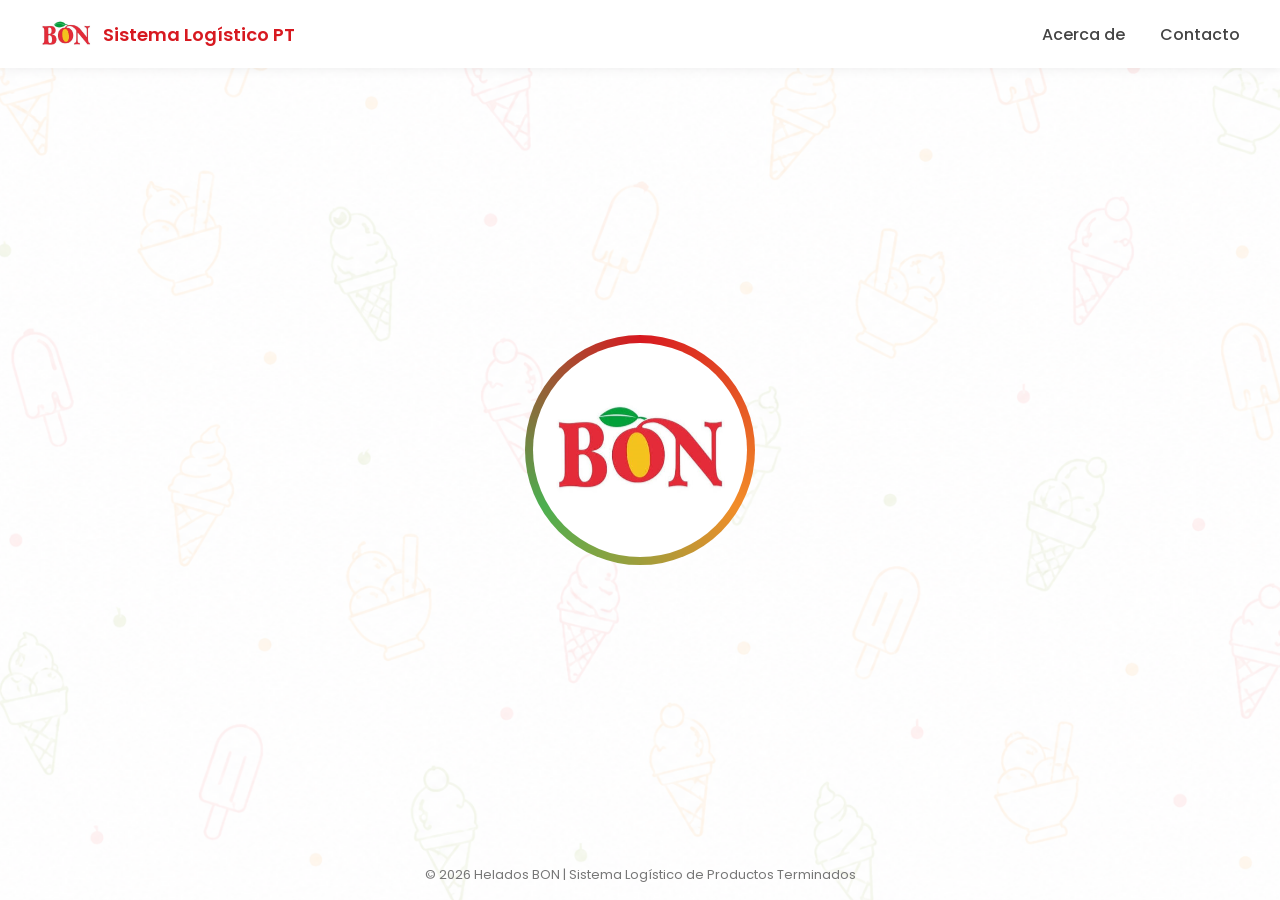
<file: index.html>
<!DOCTYPE html>
<html lang="es">
<head>
    <meta charset="UTF-8">
    <meta name="viewport" content="width=device-width, initial-scale=1.0">

    <title>Helados BON | Sistema Logístico PT</title>

    <!-- Google Fonts -->
    <link href="https://fonts.googleapis.com/css2?family=Poppins:wght@300;400;500;600;700&display=swap" rel="stylesheet">

    <!-- Font Awesome -->
    <link rel="stylesheet"
    href="https://cdnjs.cloudflare.com/ajax/libs/font-awesome/6.7.2/css/all.min.css">

    <!-- CSS -->
    <link rel="stylesheet" href="css/style.css?v=20260822-login-1">
	
	<link rel="icon" type="image/jpeg" href="img/icon.png">

</head>

<body class="pagina-login">

<!-- Fondo -->
<div class="background-pattern"></div>

<!-- Barra Superior -->
<header>

    <nav>

        <div class="logo-nav">

            <img src="img/logo.png" alt="Helados BON">

            <span>Sistema Logístico PT</span>

        </div>

        <ul>

            <li><a href="#" aria-label="Acerca del Sistema Logístico PT">Acerca de</a></li>

            <li><a href="#" aria-label="Información de contacto">Contacto</a></li>

        </ul>

    </nav>

</header>

<main class="login-contenedor-principal" id="loginContenedorPrincipal">

<!-- Pantalla Inicial -->

<section class="welcome-screen">

    <div id="logoContainer">

        <div class="circle-border"></div>

        <img src="img/logo.png"
             class="main-logo"
             alt="Helados BON">

    </div>

</section>

<!-- Login -->

<section class="login-section hidden" id="loginSection">

    <div class="login-card">

        <h2>Acceso al Sistema</h2>

        <p>Ingrese sus credenciales</p>

       <form id="loginForm">

    <div class="input-group">

        <i class="fa-solid fa-id-card"></i>

        <input
            type="text"
            id="usuario"
            placeholder="Usuario"
            required>

    </div>

    <div class="input-group">

        <i class="fa-solid fa-lock"></i>

        <input
            type="password"
            id="password"
            placeholder="Contraseña"
            required>

    </div>

    <div class="remember">

        <label>

            <input type="checkbox" id="recordarme">

            Recordarme

        </label>

    </div>

    <button type="submit">

        Iniciar Sesión

    </button>

    <p id="mensaje" style="margin-top:15px;text-align:center;"></p>

</form>

        <a href="#" class="forgot">

            ¿Olvidó su contraseña?

        </a>

    </div>

</section>

</main>

<!-- Footer -->

<footer>

    © 2026 Helados BON | Sistema Logístico de Productos Terminados

</footer>

<!-- Confirmación personalizada de sesión activa -->

<div class="login-capa-emergente" id="loginDialogoSesion" hidden>

    <section class="login-dialogo" role="dialog" aria-modal="true"
        aria-labelledby="loginDialogoTitulo" aria-describedby="loginDialogoDescripcion">

        <div class="login-dialogo-icono" aria-hidden="true">
            <i class="fa-solid fa-user-shield"></i>
        </div>

        <span class="login-dialogo-etiqueta">SEGURIDAD DE LA CUENTA</span>

        <h2 id="loginDialogoTitulo">Ya tienes una sesión abierta</h2>

        <p id="loginDialogoDescripcion">
            Tu cuenta está activa en otro dispositivo. Puedes cerrar esa sesión
            e ingresar desde este equipo.
        </p>

        <div class="login-dialogo-acciones">

            <button type="button" id="loginCancelarSesion"
                class="login-dialogo-boton login-dialogo-boton-secundario">
                Cancelar
            </button>

            <button type="button" id="loginConfirmarSesion"
                class="login-dialogo-boton login-dialogo-boton-primario">
                <i class="fa-solid fa-arrow-right-to-bracket"></i>
                Continuar aquí
            </button>

        </div>

    </section>

</div>

<!-- Cargador exclusivo de la pantalla de ingreso -->

<div class="login-capa-emergente login-capa-cargador" id="loginCargador" hidden
    aria-live="polite" aria-busy="true">

    <section class="login-cargador-tarjeta">

        <span class="login-cargador-anillo" aria-hidden="true"></span>

        <h2 id="loginCargadorTitulo">Iniciando sesión</h2>

        <p id="loginCargadorDescripcion">Estamos validando tus credenciales.</p>

    </section>

</div>

<!-- JavaScript -->

<script src="js/app.js?v=20260822-login-1"></script>

</body>
</html>
</file>
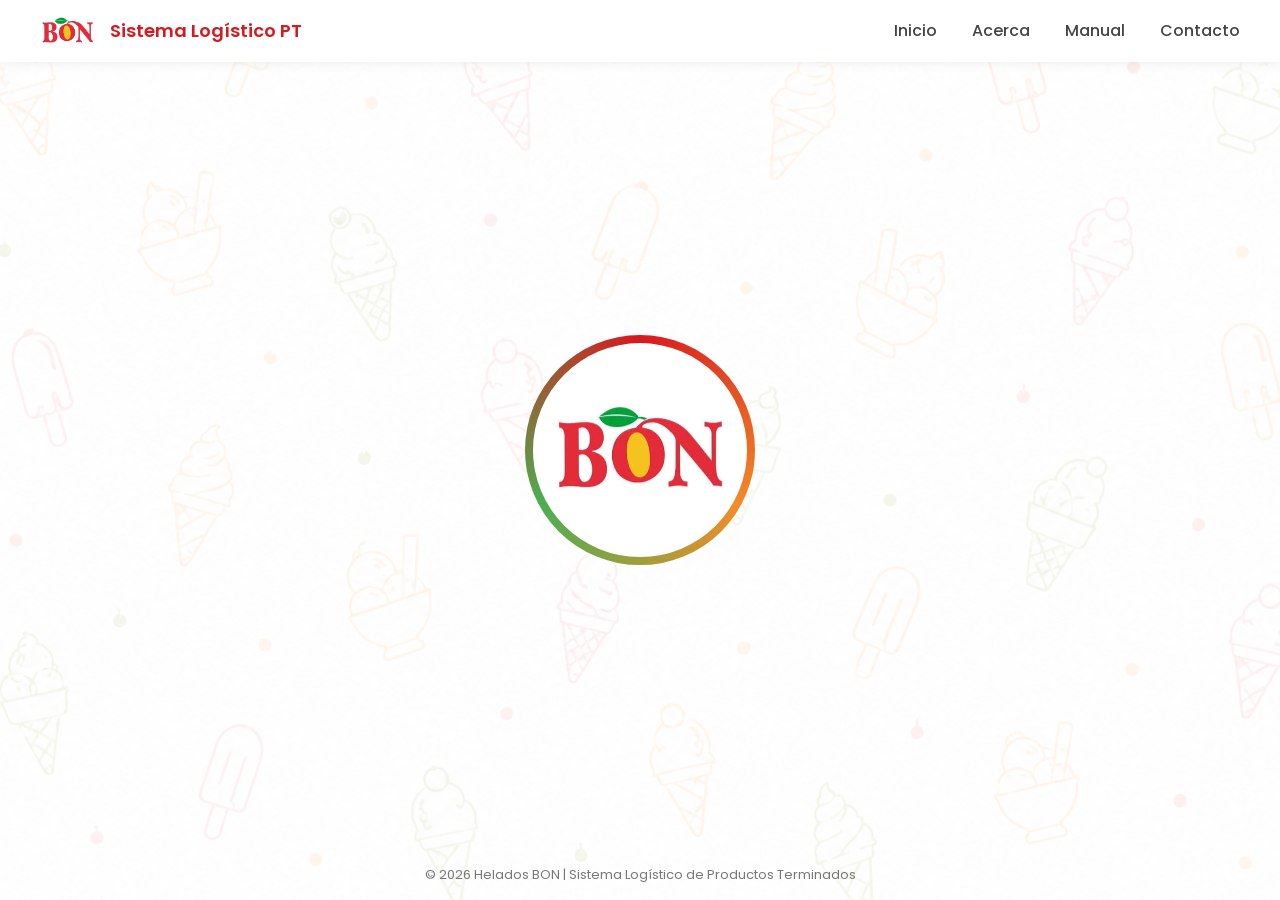
<file: Old version/index.html>
<!DOCTYPE html>
<html lang="es">
<head>
    <meta charset="UTF-8">
    <meta name="viewport" content="width=device-width, initial-scale=1.0">

    <title>Helados BON | Sistema Logístico PT</title>

    <!-- Google Fonts -->
    <link href="https://fonts.googleapis.com/css2?family=Poppins:wght@300;400;500;600;700&display=swap" rel="stylesheet">

    <!-- Font Awesome -->
    <link rel="stylesheet"
    href="https://cdnjs.cloudflare.com/ajax/libs/font-awesome/6.7.2/css/all.min.css">

    <!-- CSS -->
    <link rel="stylesheet" href="css/style.css">
	
	<link rel="stylesheet" href="./css/responsive.css?v=1.0.1">
	
	<link rel="icon" type="image/jpeg" href="img/icon.png">

</head>

<body>

<!-- Fondo -->
<div class="background-pattern"></div>

<!-- Barra Superior -->
<header>

    <nav>

        <div class="logo-nav">

            <img src="img/logo.png" alt="Helados BON">

            <span>Sistema Logístico PT</span>

        </div>

        <ul>

            <li><a href="#">Inicio</a></li>

            <li><a href="#">Acerca</a></li>

            <li><a href="#">Manual</a></li>

            <li><a href="#">Contacto</a></li>

        </ul>

    </nav>

</header>

<!-- Pantalla Inicial -->

<section class="welcome-screen">

    <div id="logoContainer">

        <div class="circle-border"></div>

        <img src="img/logo.png"
             class="main-logo"
             alt="Helados BON">

    </div>

</section>

<!-- Login -->

<section class="login-section hidden" id="loginSection">

    <div class="login-card">

        <h2>Acceso al Sistema</h2>

        <p>Ingrese sus credenciales</p>

       <form id="loginForm">

    <div class="input-group">

        <i class="fa-solid fa-id-card"></i>

        <input
            type="text"
            id="usuario"
            placeholder="Usuario"
            required>

    </div>

    <div class="input-group">

        <i class="fa-solid fa-lock"></i>

        <input
            type="password"
            id="password"
            placeholder="Contraseña"
            required>

    </div>

    <div class="remember">

        <label>

            <input type="checkbox" id="recordarme">

            Recordarme

        </label>

    </div>

    <button type="submit">

        Iniciar Sesión

    </button>

    <p id="mensaje" style="margin-top:15px;text-align:center;"></p>

</form>

        <a href="#" class="forgot">

            ¿Olvidó su contraseña?

        </a>

    </div>

</section>

<!-- Footer -->

<footer>

    © 2026 Helados BON | Sistema Logístico de Productos Terminados

</footer>

<!-- JavaScript -->

<script src="js/app.js"></script>




<script src="js/app.js"></script>

</body>
</html>
</file>
<file: css/style.css>
/* ===========================
   RESET
=========================== */

*{
    margin:0;
    padding:0;
    box-sizing:border-box;
}

body{

    font-family:'Poppins',sans-serif;
    background:#ffffff;
    overflow:hidden;
    color:#333;

}

/*==========================
FONDO
==========================*/

.background-pattern{

    position: fixed;
    inset: 0;

    background-image: url("../img/fondo.png");
    background-repeat: no-repeat;
    background-position: center center;
    background-size: cover;

    opacity: 0.70;

    z-index: -2;

}


/*==========================
NAVBAR
==========================*/

header{

    width:100%;
    position:fixed;
    top:0;
    left:0;

    background:white;

    box-shadow:0 2px 10px rgba(0,0,0,.06);

    z-index:999;

}

nav{

    max-width:1300px;

    margin:auto;

    display:flex;

    justify-content:space-between;

    align-items:center;

    padding:15px 40px;

}

.logo-nav{

    display:flex;

    align-items:center;

    gap:15px;

}

.logo-nav img{

    width:55px;

}

.logo-nav span{

    font-size:var(--ui-fs-18, 18px);

    font-weight:600;

    color:#D71920;

}

nav ul{

    display:flex;

    list-style:none;

    gap:35px;

}

nav a{

    text-decoration:none;

    color:#444;

    font-weight:500;

    transition:.3s;

}

nav a:hover{

    color:#D71920;

}


/*==========================
PANTALLA PRINCIPAL
==========================*/

.welcome-screen{

    width:100%;
    height:100vh;

    display:flex;

    justify-content:center;

    align-items:center;

}


/*==========================
LOGO
==========================*/

#logoContainer{

    position:fixed;

    top:50%;
    left:50%;

    transform:translate(-50%, -50%);

    display:flex;
    justify-content:center;
    align-items:center;
    flex-direction:column;

    transition:all 1.5s ease;

    z-index:100;

}

.main-logo{

    width:180px;

    z-index:2;

    animation:logoZoom 2s ease forwards;

}


/*==========================
BORDE CIRCULAR
==========================*/

.circle-border{

    position:absolute;

    width:230px;

    height:230px;

    border-radius:50%;

    background:conic-gradient(

    #D71920,

    #F28C28,

    #4CAF50,

    #D71920

    );

    animation:rotateBorder 6s linear infinite;

    z-index:1;

}

.circle-border::after{

    content:"";

    position:absolute;

    inset:8px;

    background:white;

    border-radius:50%;

}


/*==========================
ANIMACIONES
==========================*/

@keyframes rotateBorder{

    from{

        transform:rotate(0deg);

    }

    to{

        transform:rotate(360deg);

    }

}

@keyframes logoZoom{

    0%{

        transform:scale(.5);

        opacity:0;

    }

    50%{

        opacity:1;

    }

    100%{

        transform:scale(1);

    }

}


/*==========================
LOGIN
==========================*/

.login-section{
    position: fixed;
    top: 250px;
    left: 50%;
    transform: translateX(-50%);
    width: 100%;
    display: flex;
    justify-content: center;
    opacity: 0;
    transition: opacity .8s ease;
    z-index: 50;
}

.login-section.show{
    opacity: 1;
    pointer-events: auto;
}

.hidden{
    pointer-events: none;
}

.login-card{

    width:390px;

    background:white;

    border-radius:18px;

    padding:40px;

    box-shadow:0 20px 40px rgba(0,0,0,.12);

}

.login-card h2{

    color:#D71920;

    text-align:center;

    margin-bottom:8px;

}

.login-card p{

    text-align:center;

    margin-bottom:30px;

    color:#666;

}


/*==========================
INPUTS
==========================*/

.input-group{

    display:flex;

    align-items:center;

    gap:12px;

    border:2px solid #ececec;

    border-radius:12px;

    padding:15px;

    margin-bottom:18px;

    transition:.35s;

}

.input-group i{

    color:#D71920;

}

.input-group input{

    border:none;

    outline:none;

    width:100%;

    font-size:var(--ui-fs-15, 15px);

}

.input-group:focus-within{

    border-color:#D71920;

    box-shadow:0 0 15px rgba(242,140,40,.35);

}


/*==========================
CHECKBOX
==========================*/

.remember{

    margin-bottom:25px;

    font-size:var(--ui-fs-14, 14px);

}


/*==========================
BOTON
==========================*/

button{

    width:100%;

    padding:15px;

    border:none;

    border-radius:12px;

    cursor:pointer;

    color:white;

    font-size:var(--ui-fs-16, 16px);

    font-weight:600;

    background:linear-gradient(

    90deg,

    #D71920,

    #F28C28,

    #4CAF50

    );

    transition:.35s;

}

button:hover{

    transform:scale(1.03);

    box-shadow:0 10px 25px rgba(0,0,0,.2);

}


/*==========================
LINK
==========================*/

.forgot{

    display:block;

    text-align:center;

    margin-top:25px;

    color:#D71920;

    text-decoration:none;

}


/*==========================
FOOTER
==========================*/

footer{

    position:fixed;

    bottom:15px;

    width:100%;

    text-align:center;

    color:#777;

    font-size:var(--ui-fs-13, 13px);

}


/*==========================
RESPONSIVE
==========================*/

@media(max-width:768px){

nav{

flex-direction:column;

gap:15px;

}

nav ul{

gap:18px;

flex-wrap:wrap;

justify-content:center;

}

.login-card{

width:90%;

}

.main-logo{

width:140px;

}

.circle-border{

width:180px;

height:180px;

}

}

/* =========================================================
   NOTIFICACIONES GLOBALES — CONTRASTE Y LEGIBILIDAD
   ========================================================= */

.notificacion,
.notificacion-sistema,
.alerta-flotante,
.toast,
.toast-sistema,
.sistema-toast,
.mensaje-flotante {
    color: #ffffff !important;
}

.notificacion *,
.notificacion-sistema *,
.alerta-flotante *,
.toast *,
.toast-sistema *,
.sistema-toast *,
.mensaje-flotante * {
    color: #ffffff !important;
}

.notificacion .mensaje,
.notificacion-sistema .mensaje,
.alerta-flotante .mensaje,
.toast .mensaje,
.toast-sistema .mensaje,
.sistema-toast .mensaje,
.mensaje-flotante .mensaje,
.notificacion p,
.notificacion-sistema p,
.alerta-flotante p,
.toast p,
.toast-sistema p,
.sistema-toast p {
    color: #ffffff !important;
    opacity: 1 !important;
}

.notificacion i,
.notificacion-sistema i,
.alerta-flotante i,
.toast i,
.toast-sistema i,
.sistema-toast i {
    color: #ffffff !important;
    opacity: 1 !important;
}

.notificacion button,
.notificacion-sistema button,
.alerta-flotante button,
.toast button,
.toast-sistema button,
.sistema-toast button {
    color: #ffffff !important;
    opacity: 0.9 !important;
}

.notificacion button:hover,
.notificacion-sistema button:hover,
.alerta-flotante button:hover,
.toast button:hover,
.toast-sistema button:hover,
.sistema-toast button:hover {
    opacity: 1 !important;
}

/* =========================================================
   LOGIN RESPONSIVE — ALTURA ADAPTABLE Y SCROLL SEGURO
   ========================================================= */

html:has(body.pagina-login) {
    min-height: 100%;
}

body.pagina-login {
    min-height: 100vh;
    min-height: 100dvh;
    display: flex;
    flex-direction: column;
    overflow-x: hidden;
    overflow-y: auto;
}

body.pagina-login.login-emergente-abierto {
    overflow: hidden;
}

.pagina-login > header {
    position: sticky;
    inset: 0 0 auto;
    flex: 0 0 auto;
}

.pagina-login > header nav {
    min-height: 68px;
    padding: 10px clamp(18px, 4vw, 40px);
}

.pagina-login > header nav ul {
    gap: clamp(16px, 4vw, 35px);
}

.pagina-login .logo-nav {
    gap: 11px;
}

.pagina-login .logo-nav img {
    width: clamp(38px, 5vw, 52px);
}

.pagina-login .logo-nav span {
    font-size: clamp(14px, 2.1vw, 18px);
    white-space: nowrap;
}

.login-contenedor-principal {
    flex: 1 0 auto;
    width: min(100%, 540px);
    min-height: 0;
    margin-inline: auto;
    display: flex;
    flex-direction: column;
    align-items: center;
    justify-content: center;
    gap: clamp(10px, 2vh, 20px);
    padding: clamp(12px, 3vh, 28px) 16px;
}

.pagina-login .welcome-screen {
    position: relative;
    width: 100%;
    height: clamp(108px, 22vh, 190px);
    flex: 0 0 auto;
}

.pagina-login.login-listo #logoContainer {
    position: relative;
    top: auto;
    left: auto;
    transform: none;
    width: clamp(108px, 22vh, 190px);
    height: clamp(108px, 22vh, 190px);
    overflow: hidden;
    border-radius: 50%;
    will-change: transform;
}

.pagina-login.login-listo .main-logo {
    width: clamp(70px, 14vh, 120px);
    max-width: calc(100% - 34px);
    max-height: calc(100% - 34px);
    object-fit: contain;
}

.pagina-login.login-listo .circle-border {
    width: clamp(108px, 22vh, 190px);
    height: clamp(108px, 22vh, 190px);
}

.pagina-login .login-section {
    position: relative;
    top: auto;
    left: auto;
    transform: none;
    width: 100%;
    flex: 0 0 auto;
}

.pagina-login .login-card {
    width: min(390px, 100%);
    padding: clamp(20px, 4vh, 38px);
}

.pagina-login .login-card h2 {
    font-size: clamp(21px, 3.3vw, 28px);
}

.pagina-login .login-card > p {
    margin-bottom: clamp(16px, 3vh, 28px);
    font-size: clamp(13px, 2vw, 16px);
}

.pagina-login .input-group {
    min-height: 48px;
    padding: clamp(10px, 1.7vh, 15px);
    margin-bottom: clamp(11px, 2vh, 18px);
}

.pagina-login .remember {
    margin-bottom: clamp(14px, 2.5vh, 23px);
}

.pagina-login .forgot {
    margin-top: clamp(14px, 2.5vh, 23px);
    font-size: clamp(12px, 1.7vw, 14px);
}

.pagina-login #mensaje {
    min-height: 0;
    margin-bottom: 0;
    font-size: 12px;
}

.pagina-login > footer {
    position: static;
    flex: 0 0 auto;
    padding: 10px 14px 15px;
    font-size: clamp(10px, 1.6vw, 13px);
    line-height: 1.45;
}

/* =========================================================
   VENTANA DE SESIÓN ACTIVA Y CARGADOR DEL LOGIN
   ========================================================= */

.login-capa-emergente[hidden] {
    display: none !important;
}

.login-capa-emergente {
    position: fixed;
    inset: 0;
    z-index: 5000;
    display: grid;
    place-items: center;
    padding: 18px;
    background: rgba(22, 25, 30, .54);
    -webkit-backdrop-filter: blur(4px);
    backdrop-filter: blur(4px);
}

.login-dialogo,
.login-cargador-tarjeta {
    width: min(420px, 100%);
    padding: 28px 26px 24px;
    border: 1px solid rgba(226, 229, 235, .92);
    border-radius: 20px;
    background: #fff;
    box-shadow: 0 25px 80px rgba(0, 0, 0, .24);
    text-align: center;
}

.login-dialogo-icono {
    width: 62px;
    height: 62px;
    margin: 0 auto 16px;
    display: grid;
    place-items: center;
    border-radius: 18px;
    background: #fff0f1;
    color: #d71920;
    font-size: 25px;
}

.login-dialogo-etiqueta {
    color: #d71920;
    font-size: 10px;
    font-weight: 800;
    letter-spacing: .09em;
}

.login-dialogo h2,
.login-cargador-tarjeta h2 {
    margin: 7px 0 9px;
    color: #1f242c;
    font-size: clamp(19px, 4.6vw, 24px);
    line-height: 1.25;
}

.login-dialogo p,
.login-cargador-tarjeta p {
    margin: 0;
    color: #69707a;
    font-size: 13px;
    line-height: 1.65;
}

.login-dialogo-acciones {
    display: grid;
    grid-template-columns: .85fr 1.15fr;
    gap: 10px;
    margin-top: 23px;
}

.login-dialogo-boton {
    min-height: 43px;
    padding: 8px 10px;
    display: flex;
    align-items: center;
    justify-content: center;
    gap: 7px;
    border-radius: 10px;
    font-size: 12px;
    font-weight: 700;
}

.login-dialogo-boton:hover {
    transform: none;
    box-shadow: 0 6px 15px rgba(0, 0, 0, .09);
}

.login-dialogo-boton-secundario {
    background: #f0f2f4;
    color: #39414a;
}

.login-dialogo-boton-primario {
    background: #d71920;
    color: #fff;
}

.login-cargador-tarjeta {
    width: min(380px, 100%);
    padding: 32px 24px;
    border-top: 4px solid #d71920;
}

.login-cargador-anillo {
    width: 54px;
    height: 54px;
    margin: 0 auto 16px;
    display: block;
    border: 5px solid #eceef0;
    border-top-color: #d71920;
    border-right-color: #f28c28;
    border-bottom-color: #4caf50;
    border-radius: 50%;
    animation: loginGirar 850ms linear infinite;
}

@keyframes loginGirar {
    to {
        transform: rotate(360deg);
    }
}

@media (max-width: 640px) {

    .pagina-login > header nav {
        min-height: 84px;
        gap: 7px;
        padding: 8px 12px;
    }

    .pagina-login > header nav ul {
        gap: 22px;
        font-size: 13px;
    }

    .login-contenedor-principal {
        width: 100%;
        padding-inline: 14px;
    }

    .pagina-login .login-card {
        width: min(390px, 100%);
    }

}

@media (max-height: 720px) {

    .pagina-login > header nav {
        min-height: 58px;
        padding-block: 6px;
    }

    .pagina-login .logo-nav img {
        width: 39px;
    }

    .pagina-login .welcome-screen,
    .pagina-login.login-listo #logoContainer,
    .pagina-login.login-listo .circle-border {
        width: 124px;
        height: 124px;
    }

    .pagina-login .welcome-screen {
        width: 100%;
    }

    .pagina-login.login-listo .main-logo {
        width: 78px;
    }

    .login-contenedor-principal {
        gap: 10px;
        padding-block: 12px;
    }

    .pagina-login .login-card {
        padding-block: 19px;
    }

    .pagina-login .login-card > p {
        margin-bottom: 15px;
    }

    .pagina-login .input-group {
        min-height: 44px;
        padding-block: 10px;
        margin-bottom: 10px;
    }

    .pagina-login .remember {
        margin-bottom: 13px;
    }

    .pagina-login .forgot {
        margin-top: 12px;
    }

    .pagina-login > footer {
        padding-block: 7px 10px;
    }

}

@media (max-height: 560px) {

    .pagina-login > header {
        position: static;
    }

    .login-contenedor-principal {
        min-height: max-content;
        justify-content: flex-start;
        padding-block: 14px 18px;
    }

    .pagina-login .welcome-screen,
    .pagina-login.login-listo #logoContainer,
    .pagina-login.login-listo .circle-border {
        height: 102px;
    }

    .pagina-login.login-listo #logoContainer,
    .pagina-login.login-listo .circle-border {
        width: 102px;
    }

    .pagina-login.login-listo .main-logo {
        width: 65px;
    }

}

@media (max-width: 360px) {

    .login-dialogo {
        padding-inline: 17px;
    }

    .login-dialogo-acciones {
        grid-template-columns: 1fr;
    }

}
</file>
<file: Old version/css/style.css>
/* ===========================
   RESET
=========================== */

*{
    margin:0;
    padding:0;
    box-sizing:border-box;
}

body{

    font-family:'Poppins',sans-serif;
    background:#ffffff;
    overflow:hidden;
    color:#333;

}

/*==========================
FONDO
==========================*/

.background-pattern{

    position: fixed;
    inset: 0;

    background-image: url("../img/fondo.png");
    background-repeat: no-repeat;
    background-position: center center;
    background-size: cover;

    opacity: 0.70;

    z-index: -2;

}


/*==========================
NAVBAR
==========================*/

header{

    width:100%;
    position:fixed;
    top:0;
    left:0;

    background:white;

    box-shadow:0 2px 10px rgba(0,0,0,.06);

    z-index:999;

}

nav{

    max-width:1300px;

    margin:auto;

    display:flex;

    justify-content:space-between;

    align-items:center;

    padding:15px 40px;

}

.logo-nav{

    display:flex;

    align-items:center;

    gap:15px;

}

.logo-nav img{

    width:55px;

}

.logo-nav span{

    font-size:18px;

    font-weight:600;

    color:#D71920;

}

nav ul{

    display:flex;

    list-style:none;

    gap:35px;

}

nav a{

    text-decoration:none;

    color:#444;

    font-weight:500;

    transition:.3s;

}

nav a:hover{

    color:#D71920;

}


/*==========================
PANTALLA PRINCIPAL
==========================*/

.welcome-screen{

    width:100%;
    height:100vh;

    display:flex;

    justify-content:center;

    align-items:center;

}


/*==========================
LOGO
==========================*/

#logoContainer{

    position:fixed;

    top:50%;
    left:50%;

    transform:translate(-50%, -50%);

    display:flex;
    justify-content:center;
    align-items:center;
    flex-direction:column;

    transition:all 1.5s ease;

    z-index:100;

}

.main-logo{

    width:180px;

    z-index:2;

    animation:logoZoom 2s ease forwards;

}


/*==========================
BORDE CIRCULAR
==========================*/

.circle-border{

    position:absolute;

    width:230px;

    height:230px;

    border-radius:50%;

    background:conic-gradient(

    #D71920,

    #F28C28,

    #4CAF50,

    #D71920

    );

    animation:rotateBorder 6s linear infinite;

    z-index:1;

}

.circle-border::after{

    content:"";

    position:absolute;

    inset:8px;

    background:white;

    border-radius:50%;

}


/*==========================
ANIMACIONES
==========================*/

@keyframes rotateBorder{

    from{

        transform:rotate(0deg);

    }

    to{

        transform:rotate(360deg);

    }

}

@keyframes logoZoom{

    0%{

        transform:scale(.5);

        opacity:0;

    }

    50%{

        opacity:1;

    }

    100%{

        transform:scale(1);

    }

}


/*==========================
LOGIN
==========================*/

.login-section{
    position: fixed;
    top: 250px;
    left: 50%;
    transform: translateX(-50%);
    width: 100%;
    display: flex;
    justify-content: center;
    opacity: 0;
    transition: opacity .8s ease;
    z-index: 50;
}

.login-section.show{
    opacity: 1;
    pointer-events: auto;
}

.hidden{
    pointer-events: none;
}

.login-card{

    width:390px;

    background:white;

    border-radius:18px;

    padding:40px;

    box-shadow:0 20px 40px rgba(0,0,0,.12);

}

.login-card h2{

    color:#D71920;

    text-align:center;

    margin-bottom:8px;

}

.login-card p{

    text-align:center;

    margin-bottom:30px;

    color:#666;

}


/*==========================
INPUTS
==========================*/

.input-group{

    display:flex;

    align-items:center;

    gap:12px;

    border:2px solid #ececec;

    border-radius:12px;

    padding:15px;

    margin-bottom:18px;

    transition:.35s;

}

.input-group i{

    color:#D71920;

}

.input-group input{

    border:none;

    outline:none;

    width:100%;

    font-size:15px;

}

.input-group:focus-within{

    border-color:#D71920;

    box-shadow:0 0 15px rgba(242,140,40,.35);

}


/*==========================
CHECKBOX
==========================*/

.remember{

    margin-bottom:25px;

    font-size:14px;

}


/*==========================
BOTON
==========================*/

button{

    width:100%;

    padding:15px;

    border:none;

    border-radius:12px;

    cursor:pointer;

    color:white;

    font-size:16px;

    font-weight:600;

    background:linear-gradient(

    90deg,

    #D71920,

    #F28C28,

    #4CAF50

    );

    transition:.35s;

}

button:hover{

    transform:scale(1.03);

    box-shadow:0 10px 25px rgba(0,0,0,.2);

}


/*==========================
LINK
==========================*/

.forgot{

    display:block;

    text-align:center;

    margin-top:25px;

    color:#D71920;

    text-decoration:none;

}


/*==========================
FOOTER
==========================*/

footer{

    position:fixed;

    bottom:15px;

    width:100%;

    text-align:center;

    color:#777;

    font-size:13px;

}


/*==========================
RESPONSIVE
==========================*/

@media(max-width:768px){

nav{

flex-direction:column;

gap:15px;

}

nav ul{

gap:18px;

flex-wrap:wrap;

justify-content:center;

}

.login-card{

width:90%;

}

.main-logo{

width:140px;

}

.circle-border{

width:180px;

height:180px;

}

}
</file>
<file: Old version/css/responsive.css>
/* =====================================
   RESPONSIVE.CSS
   Sistema Logístico PT
===================================== */

.barra-movil,
.fondo-menu-movil{
    display:none;
}

/* =====================================
   TABLET
===================================== */

@media (max-width:1024px){

    .contenido{
        padding:22px;
    }

    .cards{
        grid-template-columns:repeat(2,minmax(0,1fr));
    }

    .cards-resumen{
        grid-template-columns:repeat(2,minmax(0,1fr));
    }

    .paneles{
        grid-template-columns:1fr;
    }

    .modulo-header{
        gap:18px;
        align-items:flex-start;
    }

    .acciones-header-despachos{
        flex-wrap:wrap;
        justify-content:flex-end;
    }

    .tabla-responsive{
        width:100%;
        max-width:100%;
        overflow-x:auto;
        -webkit-overflow-scrolling:touch;
    }

    .tabla-responsive table{
        min-width:760px;
    }
}

/* =====================================
   MÓVIL / MENÚ DESPLEGABLE
===================================== */

@media (max-width:768px){

    html,
    body{
        width:100%;
        max-width:100%;
        overflow-x:hidden;
    }

    body.menu-movil-abierto{
        overflow:hidden;
    }

    /* Barra superior */

    .barra-movil{
        position:fixed;
        top:0;
        left:0;
        right:0;
        z-index:3000;

        height:72px;

        display:grid;
        grid-template-columns:44px minmax(0,1fr) auto;
        align-items:center;
        gap:10px;

        padding:8px 14px;

        background:#fff;
        border-bottom:1px solid #e5e5e5;
        box-shadow:0 4px 14px rgba(0,0,0,.09);
    }

    .btn-menu-movil{
        width:42px;
        height:42px;

        display:flex;
        align-items:center;
        justify-content:center;

        padding:0;
        border:none;
        border-radius:8px;

        background:#E31B23;
        color:#fff;

        font-size:20px;
        cursor:pointer;
    }

    .marca-movil{
        min-width:0;
        display:flex;
        align-items:center;
        gap:9px;
    }

    .marca-movil img{
        width:42px;
        height:42px;
        object-fit:contain;
        flex-shrink:0;
    }

    .marca-movil div,
    .usuario-movil{
        min-width:0;
    }

    .marca-movil strong,
    .marca-movil span,
    .usuario-movil strong,
    .usuario-movil span{
        display:block;
        overflow:hidden;
        text-overflow:ellipsis;
        white-space:nowrap;
    }

    .marca-movil strong{
        font-size:14px;
        color:#222;
    }

    .marca-movil span{
        margin-top:2px;
        font-size:10px;
        color:#777;
    }

    .usuario-movil{
        max-width:105px;
        text-align:right;
    }

    .usuario-movil strong{
        font-size:11px;
    }

    .usuario-movil span{
        margin-top:2px;
        font-size:9px;
        color:#777;
    }

    /* Sidebar móvil */

    #sidebarPrincipal,
    .sidebar{
        position:fixed !important;
        top:0 !important;
        left:0 !important;
        bottom:0 !important;
        z-index:3100 !important;

        width:270px !important;
        max-width:82vw !important;
        height:100dvh !important;

        display:flex !important;
        flex-direction:column !important;

        margin:0 !important;
        padding:18px 14px 24px !important;

        overflow-y:auto !important;
        overflow-x:hidden !important;

        background:#fff !important;
        box-shadow:8px 0 24px rgba(0,0,0,.22) !important;

        transform:translate3d(-105%,0,0) !important;
        visibility:hidden !important;
        pointer-events:none !important;

        transition:transform .25s ease,visibility .25s ease !important;
    }

    #sidebarPrincipal.sidebar-abierto,
    .sidebar.sidebar-abierto{
        transform:translate3d(0,0,0) !important;
        visibility:visible !important;
        pointer-events:auto !important;
    }

    #sidebarPrincipal .logo,
    .sidebar .logo{
        flex:0 0 auto;
    }

    #sidebarPrincipal ul,
    .sidebar ul{
        flex:1 0 auto;
        width:100%;
    }

    #fondoMenuMovil,
    .fondo-menu-movil{
        position:fixed !important;
        inset:0 !important;
        z-index:3050 !important;

        display:block !important;

        background:rgba(0,0,0,.52) !important;

        opacity:0 !important;
        visibility:hidden !important;
        pointer-events:none !important;

        transition:opacity .25s ease,visibility .25s ease !important;
    }

    #fondoMenuMovil.visible,
    .fondo-menu-movil.visible{
        opacity:1 !important;
        visibility:visible !important;
        pointer-events:auto !important;
    }

    /* Contenido */

    .contenido{
        width:100% !important;
        max-width:100% !important;
        min-width:0 !important;

        margin-left:0 !important;
        padding:88px 14px 18px !important;

        overflow-x:hidden !important;
    }

    header{
        align-items:flex-start;
        gap:12px;
    }

    .cards{
        grid-template-columns:repeat(2,minmax(0,1fr)) !important;
        gap:12px !important;
    }

    .card{
        min-width:0;
        padding:16px 10px;
    }

    #contenidoPrincipal,
    .modulo,
    .modulo-header,
    .cards-resumen,
    .paneles,
    .panel{
        width:100% !important;
        max-width:100% !important;
        min-width:0 !important;
    }

    #contenidoPrincipal{
        padding:16px;
    }

    .modulo{
        padding:0 !important;
    }

    .modulo-header{
        flex-direction:column !important;
        align-items:stretch !important;
        gap:14px !important;
    }

    .modulo-header h2{
        font-size:22px;
    }

    .modulo-header p{
        font-size:13px;
    }

    .acciones-header-despachos{
        width:100% !important;
        display:grid !important;
        grid-template-columns:1fr 1fr !important;
        gap:10px !important;
    }

    .acciones-header-despachos button{
        width:100% !important;
        min-width:0 !important;
        justify-content:center !important;
    }

    .cards-resumen{
        display:grid !important;
        grid-template-columns:1fr !important;
        gap:12px !important;
    }

    .card-resumen{
        width:100% !important;
        min-width:0 !important;
        min-height:auto !important;
        padding:16px !important;
    }

    .paneles{
        display:grid !important;
        grid-template-columns:minmax(0,1fr) !important;
        gap:14px !important;
    }

    .panel{
        padding:14px !important;
    }

    .tabla-responsive{
        width:100% !important;
        max-width:100% !important;
        overflow-x:auto !important;
        -webkit-overflow-scrolling:touch;
    }

    .tabla-responsive table{
        min-width:720px;
    }

    /* Modales */

    .modal-contenido{
        width:96vw !important;
        max-width:none !important;
        max-height:94dvh !important;
    }

    #contenidoModal{
        padding:14px !important;
    }

    .grid-form{
        grid-template-columns:1fr !important;
    }

    .acciones-modal{
        flex-wrap:wrap;
    }
}

/* =====================================
   MÓVIL PEQUEÑO
===================================== */

@media (max-width:480px){

    .barra-movil{
        height:68px;
        grid-template-columns:40px minmax(0,1fr) 78px;
        padding:7px 10px;
    }

    .btn-menu-movil{
        width:38px;
        height:38px;
    }

    .marca-movil img{
        width:38px;
        height:38px;
    }

    .marca-movil strong{
        font-size:12px;
    }

    .marca-movil span{
        font-size:9px;
    }

    .usuario-movil{
        max-width:78px;
    }

    .usuario-movil strong{
        font-size:9px;
    }

    .usuario-movil span{
        font-size:8px;
    }

    #sidebarPrincipal,
    .sidebar{
        width:260px !important;
        max-width:84vw !important;
    }

    .contenido{
        padding:80px 10px 14px !important;
    }

    header{
        margin-bottom:20px;
    }

    .cards{
        grid-template-columns:repeat(2,minmax(0,1fr)) !important;
        gap:10px !important;
    }

    .card{
        min-height:118px;
        padding:14px 8px;
    }

    #contenidoPrincipal{
        padding:12px;
        border-radius:12px;
    }

    .modulo-header h2{
        font-size:19px;
    }

    .acciones-header-despachos{
        grid-template-columns:1fr !important;
    }

    .btn-ver-todos-despachos,
    #btnNuevoConduce,
    .btn-nuevo-conduce{
        min-height:44px;
        font-size:13px;
    }

    .card-resumen h3{
        font-size:13px;
    }

    .card-resumen > span{
        font-size:28px;
    }

    .panel{
        padding:10px !important;
        border-radius:10px;
    }

    .tabla-responsive table{
        min-width:680px;
    }

    .modal-contenido{
        width:100vw !important;
        height:100dvh !important;
        max-height:100dvh !important;
        border-radius:0 !important;
    }

    #contenidoModal{
        padding:10px !important;
    }

    .acciones-modal{
        display:grid !important;
        grid-template-columns:1fr !important;
        gap:8px;
    }

    .acciones-modal button{
        width:100%;
        min-height:44px;
    }
}

/* ============================================================
   AJUSTES FINALES DEL MENÚ MÓVIL Y ALTURA DE APLICACIÓN
   ============================================================ */

@media (max-width: 768px) {

    html,
    body {
        height: 100%;
        min-height: 0;
    }

    body {
        height: 100dvh;
        overflow: hidden;
    }

    .barra-movil {
        grid-template-columns:
            minmax(0, 1fr)
            42px;
    }

    .btn-menu-movil {
        grid-column: 2;
        justify-self: end;
    }

    .marca-movil {
        grid-column: 1;
        min-width: 0;
    }

    .contenido {
        height: 100dvh !important;
        min-height: 0 !important;

        display: flex !important;
        flex-direction: column !important;

        padding:
            86px
            14px
            14px !important;

        overflow: hidden !important;
    }

    .encabezado-dashboard {
        display: none !important;
    }

    .cards {
        flex: 0 0 auto;
        margin-bottom: 14px !important;
    }

    #contenidoPrincipal {
        flex: 1 1 auto !important;
        min-height: 0 !important;

        overflow-y: auto !important;
        overflow-x: hidden !important;

        overscroll-behavior: contain;
        -webkit-overflow-scrolling: touch;
    }

    #sidebarPrincipal .usuario-sidebar {
        display: flex !important;
        flex: 0 0 auto;

        margin: -16px 0 18px;
    }

    #sidebarPrincipal ul {
        flex: 1 1 auto !important;
    }

}

@media (max-width: 480px) {

    .barra-movil {
        grid-template-columns:
            minmax(0, 1fr)
            38px;
    }

    .contenido {
        padding:
            78px
            10px
            10px !important;
    }

    .usuario-sidebar {
        padding: 10px;
    }

}

/* ============================================================
   TARJETAS PRINCIPALES COMPACTAS EN MÓVIL
   Sistema Logístico PT
   ============================================================ */

@media (max-width: 768px) {

    /*
     * Conserva las cuatro tarjetas en una cuadrícula 2 x 2,
     * pero reduce considerablemente su altura.
     */
    .cards {
        grid-template-columns:
            repeat(2, minmax(0, 1fr)) !important;

        gap: 10px !important;

        margin-bottom: 12px !important;
    }


    /*
     * Tarjetas generales del dashboard.
     */
    .cards > .card {
        min-height: 138px !important;

        padding:
            14px
            10px !important;

        border-radius: 14px !important;

        justify-content: center;
    }


    .cards > .card > i {
        margin-bottom: 7px !important;

        font-size: 22px !important;
    }


    .cards > .card > h3 {
        margin:
            0
            0
            5px !important;

        font-size: 13px !important;
        line-height: 1.25 !important;
    }


    .cards > .card > h1 {
        margin: 0 !important;

        font-size: 25px !important;
        line-height: 1 !important;
    }


    /*
     * Tarjetas enriquecidas de Meta mensual
     * y Prioridades de despacho.
     */
    .cards > .card-indicador {
        min-height: 138px !important;

        padding:
            12px
            9px
            10px !important;

        border-radius: 14px !important;
    }


    .card-indicador-icono {
        width: 40px !important;
        height: 40px !important;

        margin-bottom: 7px !important;

        border-radius: 11px !important;
    }


    .card-indicador
    .card-indicador-icono i {
        font-size: 19px !important;
    }


    .card-indicador h3 {
        margin:
            0
            0
            4px !important;

        font-size: 12px !important;
        line-height: 1.25 !important;
    }


    .card-indicador h1 {
        margin:
            0
            0
            3px !important;

        font-size: 25px !important;
        line-height: 1 !important;
    }


    .card-indicador-detalle {
        min-height: 0 !important;

        margin:
            0
            0
            2px !important;

        font-size: 10px !important;
        line-height: 1.25 !important;
    }


    .card-indicador-secundario {
        min-height: 0 !important;

        margin:
            0
            0
            7px !important;

        font-size: 9px !important;
        line-height: 1.2 !important;
    }


    .btn-card-indicador {
        min-height: 31px !important;

        margin-top: auto !important;
        padding:
            6px
            9px !important;

        border-radius: 8px !important;

        font-size: 10px !important;
    }


    /*
     * Aumenta el espacio disponible para el módulo activo.
     */
    #contenidoPrincipal {
        flex: 1 1 auto !important;
        min-height: 0 !important;

        padding: 12px !important;

        overflow-y: auto !important;
        overflow-x: hidden !important;
    }

}

@media (max-width: 420px) {

    .cards {
        gap: 8px !important;
    }


    .cards > .card,
    .cards > .card-indicador {
        min-height: 126px !important;
    }


    .cards > .card {
        padding:
            12px
            7px !important;
    }


    .cards > .card > h3,
    .card-indicador h3 {
        font-size: 11px !important;
    }


    .cards > .card > h1,
    .card-indicador h1 {
        font-size: 22px !important;
    }


    .card-indicador-detalle {
        font-size: 9px !important;
    }


    .card-indicador-secundario {
        display: none !important;
    }

}

/* ============================================================
   CONDUCES ABIERTOS Y COMPLETADOS
   LISTA MÓVIL COMPACTA EN DOS FRANJAS
   ============================================================ */

@media (max-width: 768px) {

    /* ========================================================
       CONTENEDORES GENERALES
       ======================================================== */

    .paneles {
        width: 100% !important;

        display: grid !important;
        grid-template-columns: 1fr !important;
        gap: 12px !important;
    }

    .paneles > .panel {
        width: 100% !important;
        max-width: 100% !important;
        min-width: 0 !important;

        padding: 13px !important;

        overflow: hidden !important;
    }

    .panel-listado-encabezado {
        width: 100%;

        display: flex !important;
        align-items: center !important;
        justify-content: space-between !important;
        gap: 10px !important;

        margin-bottom: 10px !important;
    }

    .panel-listado-encabezado h3,
    .paneles > .panel > h3 {
        min-width: 0;
        margin: 0 0 10px !important;

        font-size: 14px !important;
        line-height: 1.25 !important;
    }

    .panel-listado-encabezado h3 {
        margin-bottom: 0 !important;
    }

    .btn-mas-conduces {
        flex: 0 0 auto;

        min-height: 29px !important;
        padding: 5px 8px !important;

        font-size: 9px !important;
        white-space: nowrap;
    }


    /* ========================================================
       ELIMINAR ANCHO Y SCROLL HORIZONTAL DE LAS TABLAS
       ======================================================== */

    .paneles .tabla-responsive,
    .paneles .tabla-conduces-scroll {
        width: 100% !important;
        max-width: 100% !important;
        min-width: 0 !important;

        overflow-x: hidden !important;
        overflow-y: auto !important;

        padding: 0 !important;
    }

    .paneles .panel table {
        width: 100% !important;
        max-width: 100% !important;
        min-width: 0 !important;

        display: block !important;

        table-layout: fixed !important;
        border-collapse: separate !important;
        border-spacing: 0 !important;
    }

    /*
     * El encabezado ya no es necesario porque cada fila
     * distribuye la información como una mini ficha.
     */
    .paneles .panel table thead {
        display: none !important;
    }

    #tablaAbiertos,
    #tablaDespachados {
        width: 100% !important;
        max-width: 100% !important;
        min-width: 0 !important;

        display: flex !important;
        flex-direction: column !important;
        gap: 7px !important;
    }


    /* ========================================================
       CADA CONDUCE OCUPA TODO EL ANCHO
       ======================================================== */

    #tablaAbiertos > tr,
    #tablaDespachados > tr {
        width: 100% !important;
        max-width: 100% !important;
        min-width: 0 !important;

        display: grid !important;

        grid-template-columns:
            minmax(0, 1fr)
            auto;

        grid-template-areas:
            "conduce acciones"
            "persona fecha";

        gap: 5px 10px;

        padding: 10px 11px !important;

        border: 1px solid #e6e6e6 !important;
        border-left: 4px solid #d71920 !important;
        border-radius: 9px !important;

        background: #ffffff !important;

        box-shadow:
            0 3px 9px rgba(0, 0, 0, 0.045);
    }

    #tablaAbiertos > tr.borrador {
        border-left-color: #f7941d !important;
    }

    #tablaAbiertos > tr.despachado {
        border-left-color: #f7941d !important;
    }

    #tablaDespachados > tr.completado {
        border-left-color: #28a745 !important;
    }

    #tablaAbiertos > tr[hidden],
    #tablaDespachados > tr[hidden] {
        display: none !important;
    }


    /* ========================================================
       TODAS LAS CELDAS
       ======================================================== */

    #tablaAbiertos td,
    #tablaDespachados td {
        width: auto !important;
        max-width: 100% !important;
        min-width: 0 !important;

        display: block !important;

        margin: 0 !important;
        padding: 0 !important;

        border: none !important;

        background: transparent !important;

        font-size: 10px !important;
        line-height: 1.25 !important;

        white-space: nowrap !important;
    }


    /* ========================================================
       PRIMERA FRANJA: CONDUCE, ESTADO Y ACCIONES
       ======================================================== */

    #tablaAbiertos td:nth-child(1),
    #tablaDespachados td:nth-child(1) {
        grid-area: conduce;

        overflow: hidden;
        align-self: center;
    }

    #tablaAbiertos td:nth-child(1) strong,
    #tablaDespachados td:nth-child(1) strong {
        display: block;

        overflow: hidden;

        color: #202020;
        font-size: 12px !important;
        font-weight: 700;

        text-overflow: ellipsis;
        white-space: nowrap;
    }

    #tablaAbiertos .estado-conduce,
    #tablaDespachados .estado-conduce {
        display: block;

        margin-top: 2px;

        font-size: 7px !important;
        line-height: 1.1 !important;
    }


    /* ========================================================
       SEGUNDA FRANJA: COLABORADOR Y FECHA
       ======================================================== */

    #tablaAbiertos td:nth-child(2),
    #tablaDespachados td:nth-child(2) {
        grid-area: persona;

        overflow: hidden;

        color: #555555;

        text-overflow: ellipsis;
    }

    #tablaAbiertos td:nth-child(2)::before,
    #tablaDespachados td:nth-child(2)::before {
        content: "Por: ";

        color: #929292;
        font-size: 8px;
        font-weight: 600;
    }

    #tablaAbiertos td:nth-child(3),
    #tablaDespachados td:nth-child(3) {
        grid-area: fecha;

        justify-self: end;

        color: #686868;

        font-size: 9px !important;
        text-align: right !important;
    }


    /* ========================================================
       OCULTAR INFORMACIÓN SECUNDARIA
       Líneas y unidades podrán consultarse al abrir el conduce.
       ======================================================== */

    #tablaAbiertos td:nth-child(4),
    #tablaAbiertos td:nth-child(5),
    #tablaDespachados td:nth-child(4),
    #tablaDespachados td:nth-child(5) {
        display: none !important;
    }


    /* ========================================================
       ACCIONES SIEMPRE VISIBLES
       ======================================================== */

    #tablaAbiertos td:nth-child(6),
    #tablaDespachados td:nth-child(6) {
        grid-area: acciones;

        display: flex !important;
        align-items: center !important;
        justify-content: flex-end !important;
        gap: 5px !important;

        align-self: center;
    }

    #tablaAbiertos td:nth-child(6) button,
    #tablaDespachados td:nth-child(6) button {
        width: 30px !important;
        min-width: 30px !important;
        max-width: 30px !important;

        height: 30px !important;
        min-height: 30px !important;

        display: inline-flex !important;
        align-items: center !important;
        justify-content: center !important;

        margin: 0 !important;
        padding: 0 !important;

        border-radius: 50% !important;

        font-size: 10px !important;
    }

    #tablaAbiertos td:nth-child(6) button i,
    #tablaDespachados td:nth-child(6) button i {
        margin: 0 !important;
    }


    /* ========================================================
       MENSAJE SIN CONDUCES
       ======================================================== */

    #tablaAbiertos > tr:only-child .tabla-vacia,
    #tablaDespachados > tr:only-child .tabla-vacia {
        width: 100% !important;

        display: block !important;

        padding: 14px 8px !important;

        color: #777777;

        text-align: center !important;
        white-space: normal !important;
    }

    #tablaAbiertos > tr:only-child,
    #tablaDespachados > tr:only-child {
        display: block !important;

        border-left-color: #cccccc !important;
    }

}


/* ============================================================
   CELULARES MUY ESTRECHOS
   ============================================================ */

@media (max-width: 420px) {

    #tablaAbiertos > tr,
    #tablaDespachados > tr {
        gap: 4px 7px;

        padding: 9px !important;
    }

    #tablaAbiertos td:nth-child(1) strong,
    #tablaDespachados td:nth-child(1) strong {
        font-size: 11px !important;
    }

    #tablaAbiertos td:nth-child(6) button,
    #tablaDespachados td:nth-child(6) button {
        width: 28px !important;
        min-width: 28px !important;
        max-width: 28px !important;

        height: 28px !important;
        min-height: 28px !important;

        font-size: 9px !important;
    }

}

/* ============================================================
   CORRECCIÓN DEL ESTADO EN VISUALIZACIÓN DEL DESPACHO
   Evita que "Completado" o "Despachado" ocupe todo el modal.
   ============================================================ */

@media (max-width: 768px) {

    .vista-despacho {
        width: 100%;
        min-width: 0;
    }

    .vista-despacho-titulo {
        width: 100%;

        display: flex !important;
        align-items: center !important;
        justify-content: space-between !important;
        gap: 10px !important;
    }

    .vista-despacho-titulo > div {
        min-width: 0;

        display: flex !important;
        align-items: center !important;
        gap: 7px !important;
    }

    .vista-despacho-titulo > div strong {
        overflow: hidden;

        font-size: 17px !important;
        text-overflow: ellipsis;
        white-space: nowrap;
    }

    .vista-despacho-titulo
    .estado-vista-despacho {
        width: auto !important;
        min-width: auto !important;
        max-width: max-content !important;

        height: auto !important;
        min-height: 0 !important;
        max-height: none !important;

        flex: 0 0 auto !important;
        align-self: center !important;

        display: inline-flex !important;
        align-items: center !important;
        justify-content: center !important;

        margin: 0 !important;
        padding: 6px 11px !important;

        border-radius: 999px !important;

        font-size: 10px !important;
        line-height: 1 !important;

        position: static !important;
        inset: auto !important;

        overflow: visible !important;
    }

    .vista-despacho-titulo
    .estado-vista-despacho.completado {
        background: #28a745 !important;
        color: #ffffff !important;
    }

    .vista-despacho-titulo
    .estado-vista-despacho.despachado {
        background: #1677c8 !important;
        color: #ffffff !important;
    }

    /*
     * El contenido del visor debe desplazarse,
     * no quedar oculto debajo de la insignia.
     */
    #contenidoModal:not(.modo-visor-conduce)
    .vista-despacho {
        overflow: visible !important;
    }

}

/* ============================================================
   BOTÓN VER MÁS Y SCROLL INTERNO DE LOS CONDUCES
   ============================================================ */

.panel-listado-encabezado {
    display: flex;
    align-items: center;
    justify-content: space-between;
    gap: 12px;

    margin-bottom: 14px;
}

.panel-listado-encabezado h3 {
    margin: 0 !important;
}

.btn-mas-conduces {
    flex: 0 0 auto;

    min-height: 30px;
    padding: 5px 10px;

    border: 1px solid rgba(215, 25, 32, 0.28);
    border-radius: 8px;

    background: #ffffff;
    color: #d71920;

    font-family: inherit;
    font-size: 10px;
    font-weight: 700;

    cursor: pointer;
}

.btn-mas-conduces:hover {
    background: #d71920;
    color: #ffffff;
}

.paneles .panel .tabla-responsive {
    max-height: 490px;

    overflow-y: auto;
    overscroll-behavior: contain;
}

#tablaAbiertos > tr[hidden],
#tablaDespachados > tr[hidden] {
    display: none !important;
}

@media (max-width: 768px) {

    .panel-listado-encabezado {
        margin-bottom: 9px;
    }

    .panel-listado-encabezado h3 {
        font-size: 14px !important;
    }

    .btn-mas-conduces {
        min-height: 28px;
        padding: 4px 8px;

        font-size: 9px;
    }

    .paneles .panel .tabla-responsive {
        max-height: 380px;
    }

}

/* ============================================================
   PANTALLAS CON POCA ALTURA
   ============================================================ */

@media (min-width: 769px) and (max-height: 820px) {

    .contenido {
        padding-top: 10px;
        padding-bottom: 10px;
    }

    .encabezado-dashboard {
        margin-bottom: 10px;
    }

    .cards {
        gap: 10px;
        margin-bottom: 10px;
    }

    .cards > .card,
    .cards > .card-indicador {
        min-height: 128px;
        padding: 11px 13px;
    }

    .modulo {
        padding: 16px;
    }

    .modulo-header {
        margin-bottom: 11px;
    }

    .cards-resumen {
        gap: 10px;
        margin-bottom: 11px;
    }

    .card-resumen {
        min-height: 112px;
        padding: 10px 12px;
    }

    .panel {
        padding: 12px;
    }

}

@media (min-width: 769px) and (max-height: 700px) {

    .cards > .card,
    .cards > .card-indicador {
        min-height: 110px;
    }

    .card-resumen {
        min-height: 96px;
    }

    .card-resumen-descripcion {
        display: none;
    }

    .modulo-header p {
        display: none;
    }

}

/* ============================================================
   CORRECCIÓN DEL SCROLL GENERAL EN DISPOSITIVOS MÓVILES
   El body permanece fijo y el contenido principal se desplaza.
   ============================================================ */

@media (max-width: 768px) {

    html,
    body {
        width: 100%;
        height: 100%;
        min-height: 0;

        overflow: hidden !important;
    }

    body {
        height: 100dvh;
    }


    /* Contenedor completo de la aplicación */

    .contenido {
        width: 100%;
        height: 100dvh !important;
        min-height: 0 !important;

        display: flex !important;
        flex-direction: column !important;

        overflow: hidden !important;
    }


    /*
     * Las tarjetas superiores permanecen visibles
     * y ocupan únicamente su altura natural.
     */

    .cards {
        flex: 0 0 auto !important;
    }


    /*
     * Esta es la zona que debe desplazarse.
     */

    #contenidoPrincipal {
        flex: 1 1 auto !important;

        width: 100%;
        min-width: 0;
        min-height: 0 !important;

        overflow-x: hidden !important;
        overflow-y: auto !important;

        overscroll-behavior-y: contain;
        -webkit-overflow-scrolling: touch;

        scrollbar-gutter: auto;
    }


    /*
     * En móvil el módulo no debe limitarse a la altura
     * del contenedor. Debe crecer según su contenido.
     */

    #contenidoPrincipal > .modulo {
        width: 100% !important;

        height: auto !important;
        min-height: 100% !important;
        max-height: none !important;

        overflow: visible !important;
    }


    /*
     * Evita que las secciones del módulo corten
     * elementos colocados más abajo.
     */

    .modulo,
    .paneles,
    .cards-resumen {
        max-height: none !important;
    }

}

/* ============================================================
   SCROLL INTERNO GENERAL DE MODALES EN MÓVIL
   ============================================================ */

@media (max-width: 768px) {

    .modal {
        padding:
            12px
            8px !important;

        overflow: hidden !important;
    }


    .modal-contenido {
        width: 100% !important;
        max-width: 100% !important;

        height:
            calc(100dvh - 24px) !important;

        max-height:
            calc(100dvh - 24px) !important;

        min-height: 0 !important;

        display: flex !important;
        flex-direction: column !important;

        overflow: hidden !important;
    }


    .modal-header {
        flex: 0 0 auto !important;
    }


    #contenidoModal {
        flex: 1 1 auto !important;

        width: 100%;
        min-width: 0;
        min-height: 0 !important;

        overflow-y: auto !important;
        overflow-x: hidden !important;

        overscroll-behavior-y: contain;
        -webkit-overflow-scrolling: touch;
    }

}

@media (max-width: 768px) {

    #contenidoModal.modo-visor-conduce {
        overflow: hidden !important;

        padding:
            0 !important;
    }


    #contenidoModal.modo-visor-conduce
    .visor-conduce-layout {
        height: 100%;
    }

}

/* ============================================================
   SCROLL DE MODALES EN MÓVILES Y TABLETS
   ============================================================ */

@media (max-width: 1024px) {

    .modal {
        padding:
            12px
            10px !important;

        overflow: hidden !important;
    }


    .modal-contenido {
        width: min(
            980px,
            calc(100vw - 20px)
        ) !important;

        height:
            calc(100dvh - 24px) !important;

        max-height:
            calc(100dvh - 24px) !important;

        min-height: 0 !important;

        display: flex !important;
        flex-direction: column !important;

        overflow: hidden !important;
    }


    .modal-header {
        flex: 0 0 auto !important;
    }


    #contenidoModal {
        flex: 1 1 auto !important;

        width: 100% !important;
        min-width: 0 !important;
        min-height: 0 !important;

        overflow-y: auto !important;
        overflow-x: hidden !important;

        overscroll-behavior-y: contain;

        -webkit-overflow-scrolling:
            touch;
    }

}

@media (max-width: 1024px) {

    #contenidoModal
    .historico-metas,
    #contenidoModal
    .contenido-historico-metas,
    #contenidoModal
    .modal-historico-metas {
        height: auto !important;
        min-height: min-content !important;
        max-height: none !important;

        overflow: visible !important;
    }

}

@media
    (max-width: 1180px)
    and (pointer: coarse) {

    .modal-contenido {
        height:
            calc(100dvh - 24px) !important;

        max-height:
            calc(100dvh - 24px) !important;

        min-height: 0 !important;

        display: flex !important;
        flex-direction: column !important;

        overflow: hidden !important;
    }


    #contenidoModal {
        flex: 1 1 auto !important;
        min-height: 0 !important;

        overflow-y: auto !important;
        overflow-x: hidden !important;

        -webkit-overflow-scrolling:
            touch;
    }

}

/* ============================================================
   CENTRO DE PRIORIDADES FB
   SCROLL INTERNO DEL MODAL
   ESCRITORIO, TABLET Y MÓVIL
   ============================================================ */

#contenidoModal.modo-centro-prioridades {
    flex: 1 1 auto !important;

    width: 100% !important;
    min-width: 0 !important;
    min-height: 0 !important;

    overflow-y: auto !important;
    overflow-x: hidden !important;

    overscroll-behavior-y: contain;
    -webkit-overflow-scrolling: touch;
    touch-action: pan-y;
}


#contenidoModal.modo-centro-prioridades
.centro-prioridades {
    width: 100% !important;
    height: auto !important;
    min-height: min-content !important;

    overflow: visible !important;
}


#contenidoModal.modo-centro-prioridades
.lista-prioridades {
    flex: 0 0 auto !important;

    min-height: 0 !important;
    max-height: none !important;

    overflow: visible !important;
}


/* ============================================================
   TABLET
   ============================================================ */

@media
    (max-width: 1024px),
    (pointer: coarse) {

    #contenidoModal.modo-centro-prioridades {
        overflow-y: auto !important;
        overflow-x: hidden !important;

        touch-action: pan-y;
        -webkit-overflow-scrolling: touch;
    }


    #contenidoModal.modo-centro-prioridades
    .centro-prioridades {
        height: auto !important;
        min-height: min-content !important;
    }


    #contenidoModal.modo-centro-prioridades
    .lista-prioridades {
        max-height: none !important;
        overflow: visible !important;
    }

}


/* ============================================================
   TELÉFONO
   ============================================================ */

@media (max-width: 768px) {

    #contenidoModal.modo-centro-prioridades {
        padding-bottom: 18px !important;
    }


    #contenidoModal.modo-centro-prioridades
    .centro-prioridades {
        gap: 10px;
    }


    #contenidoModal.modo-centro-prioridades
    .acciones-centro-prioridades {
        padding-bottom:
            calc(
                8px +
                env(safe-area-inset-bottom)
            );
    }

}
</file>
